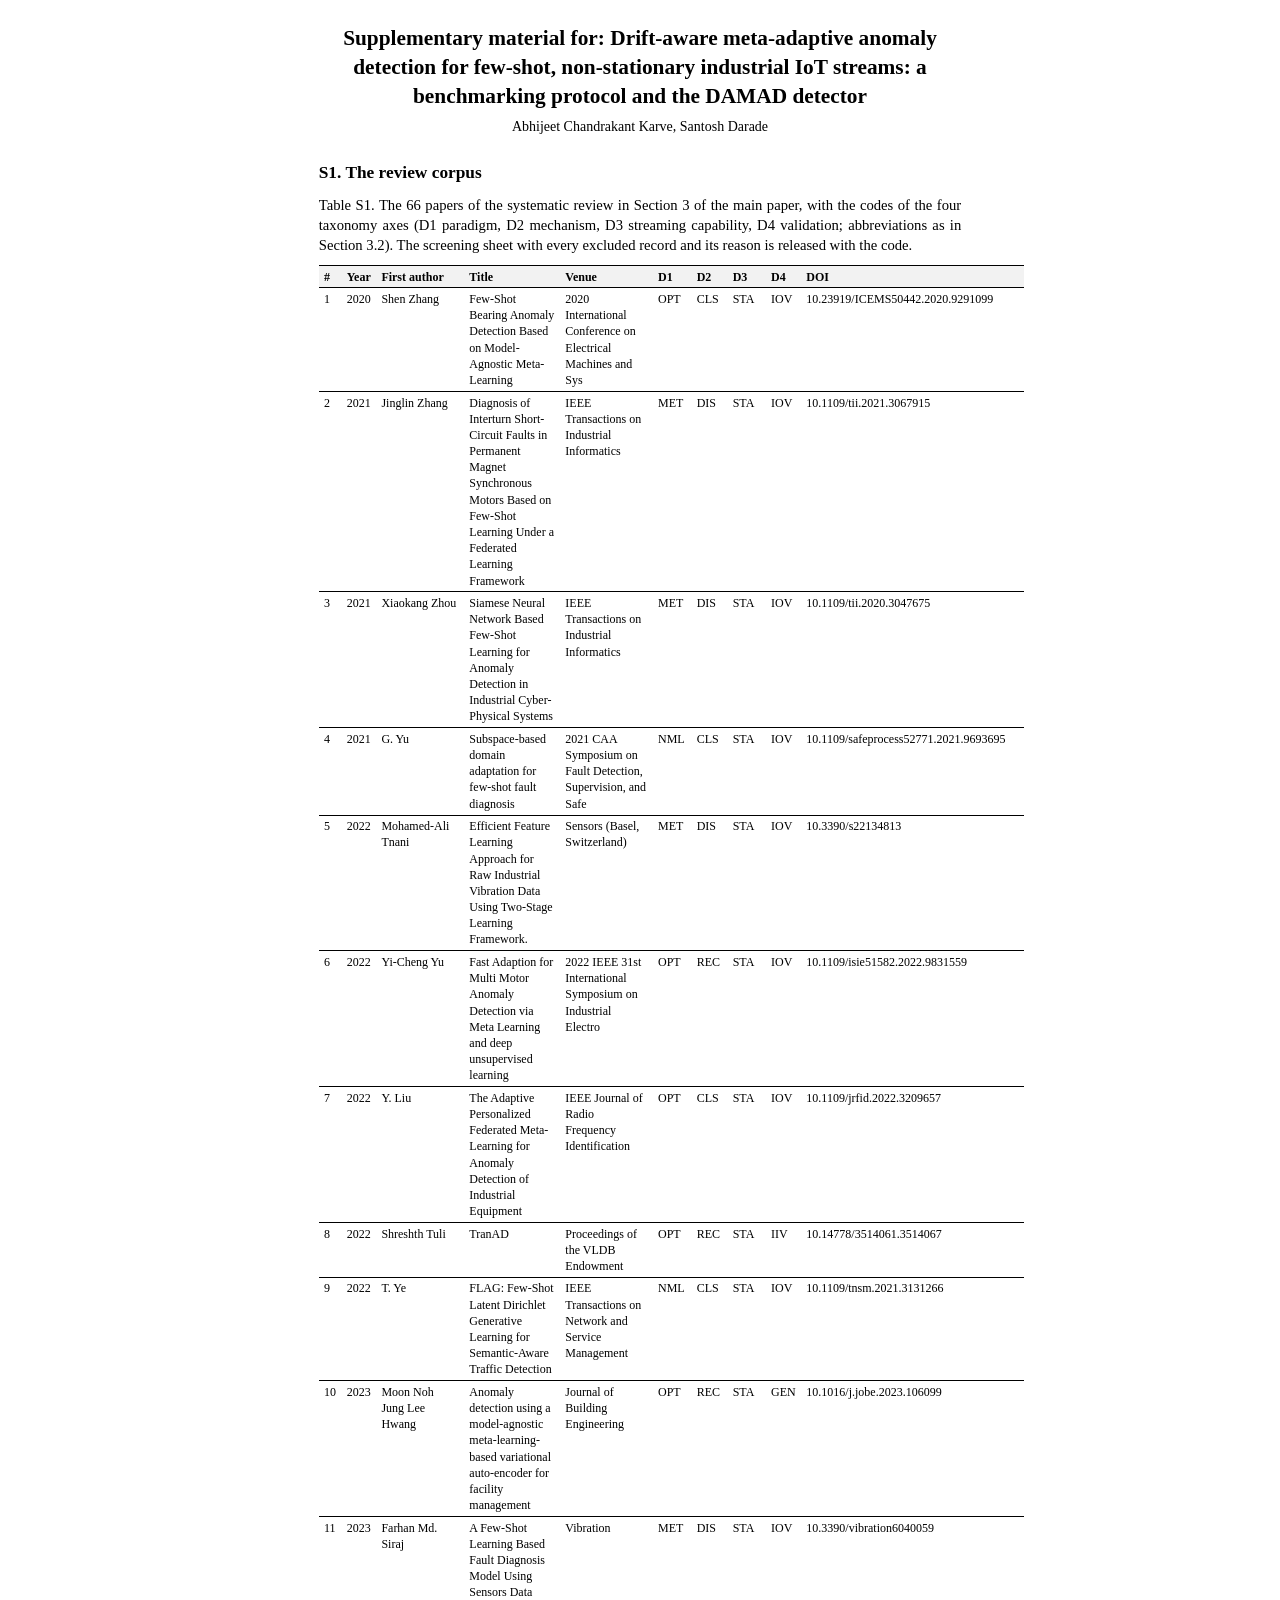
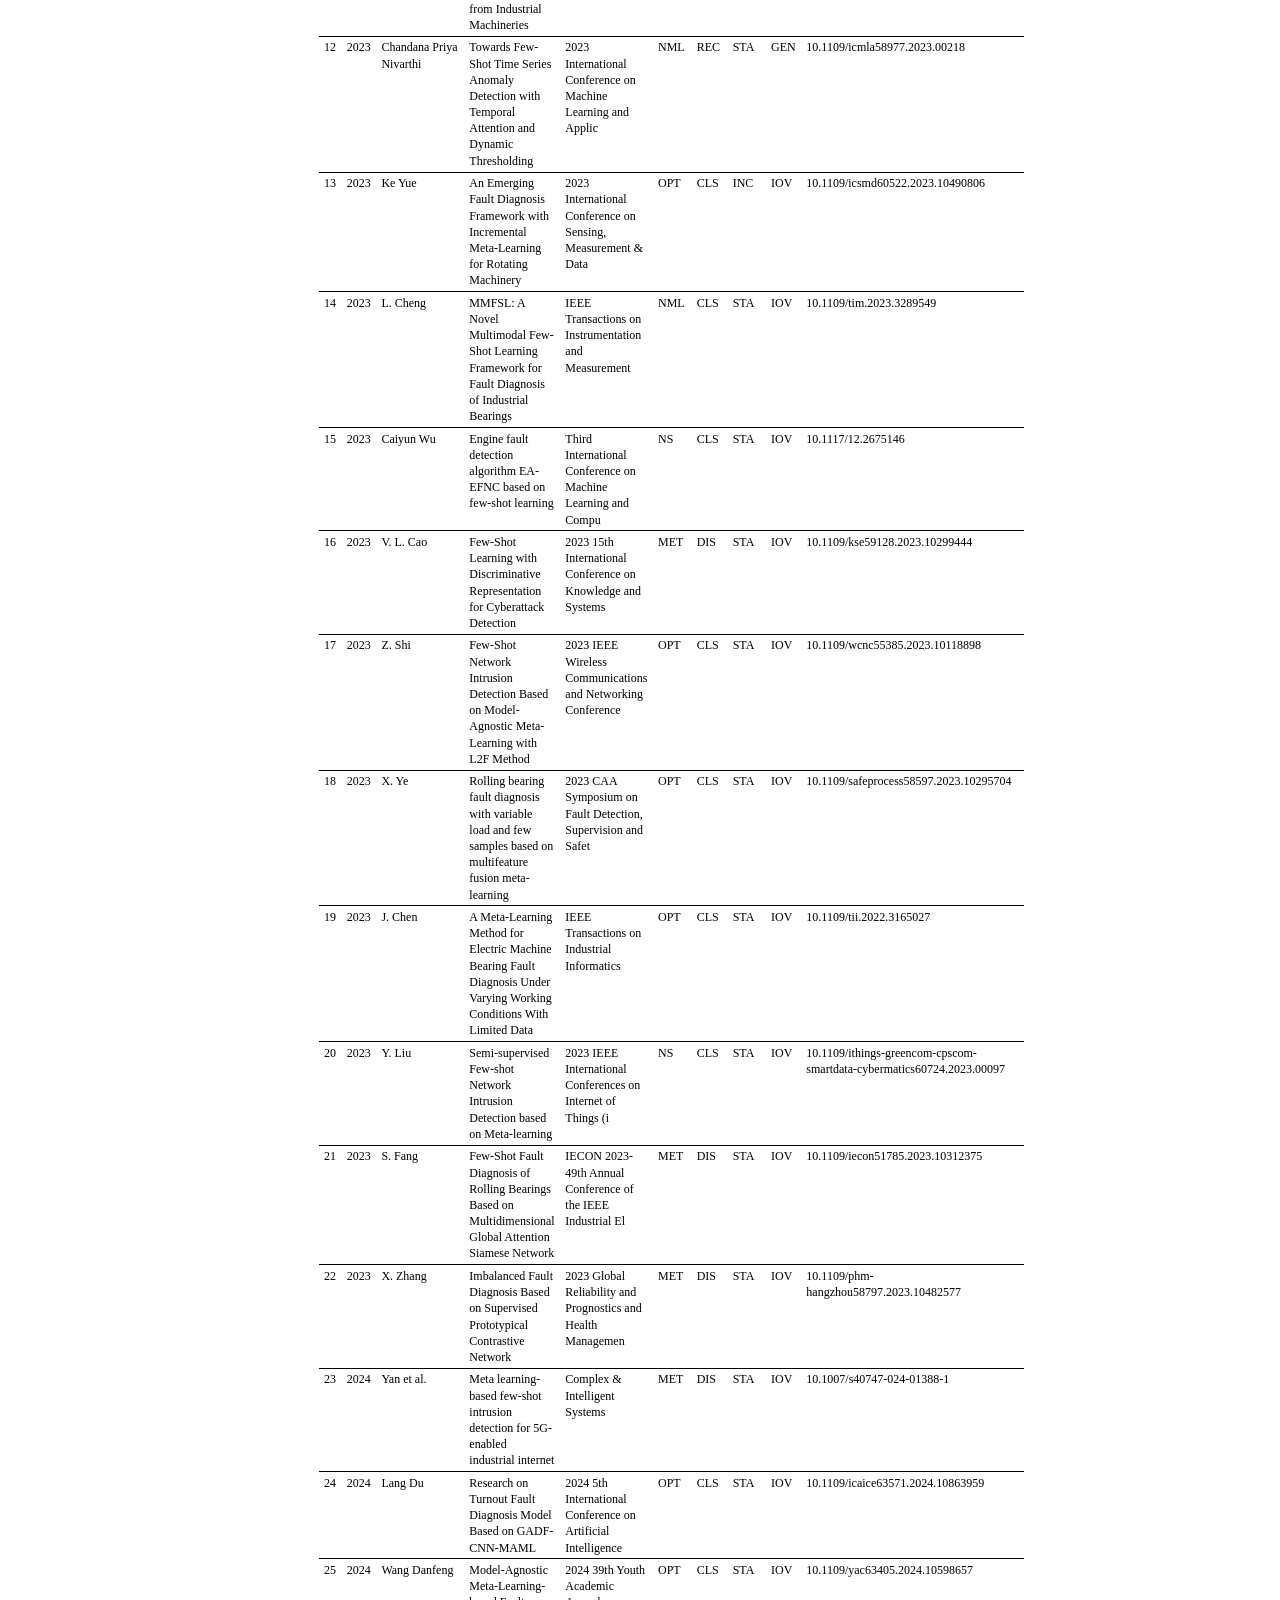
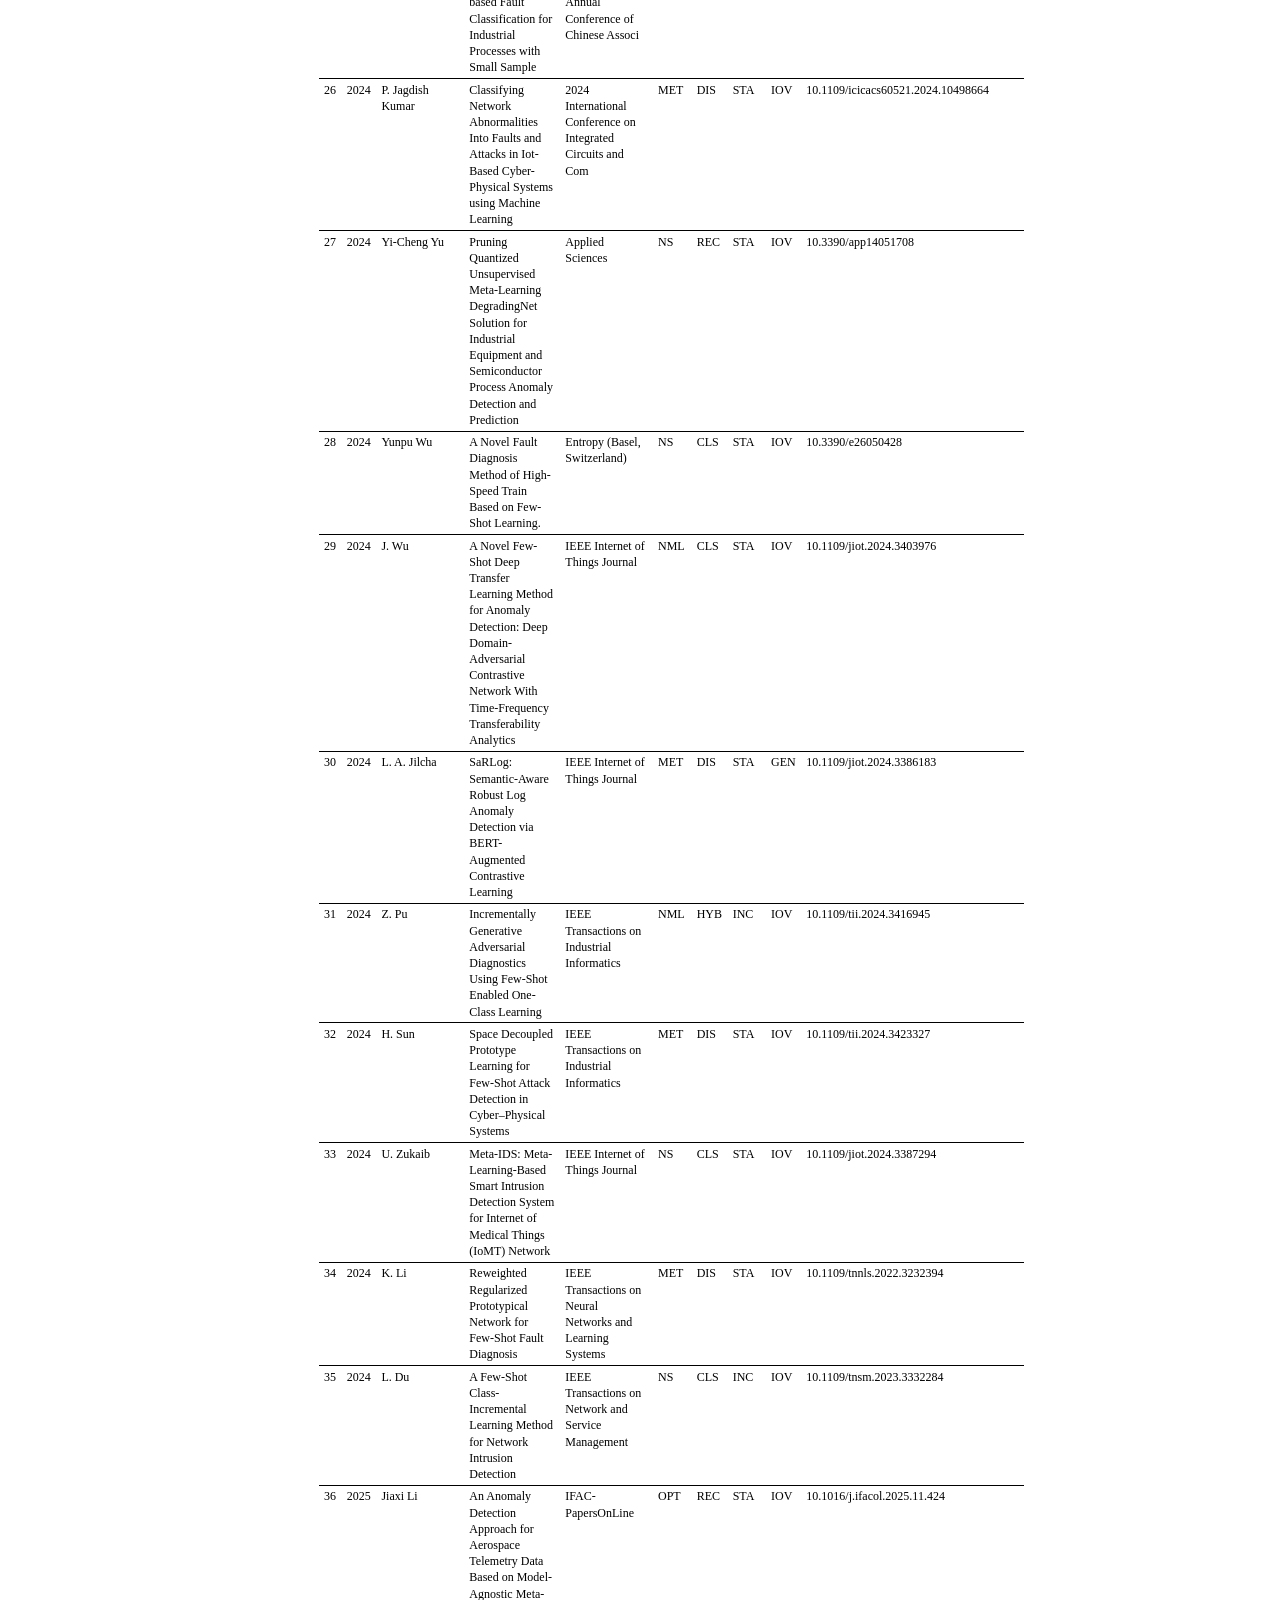
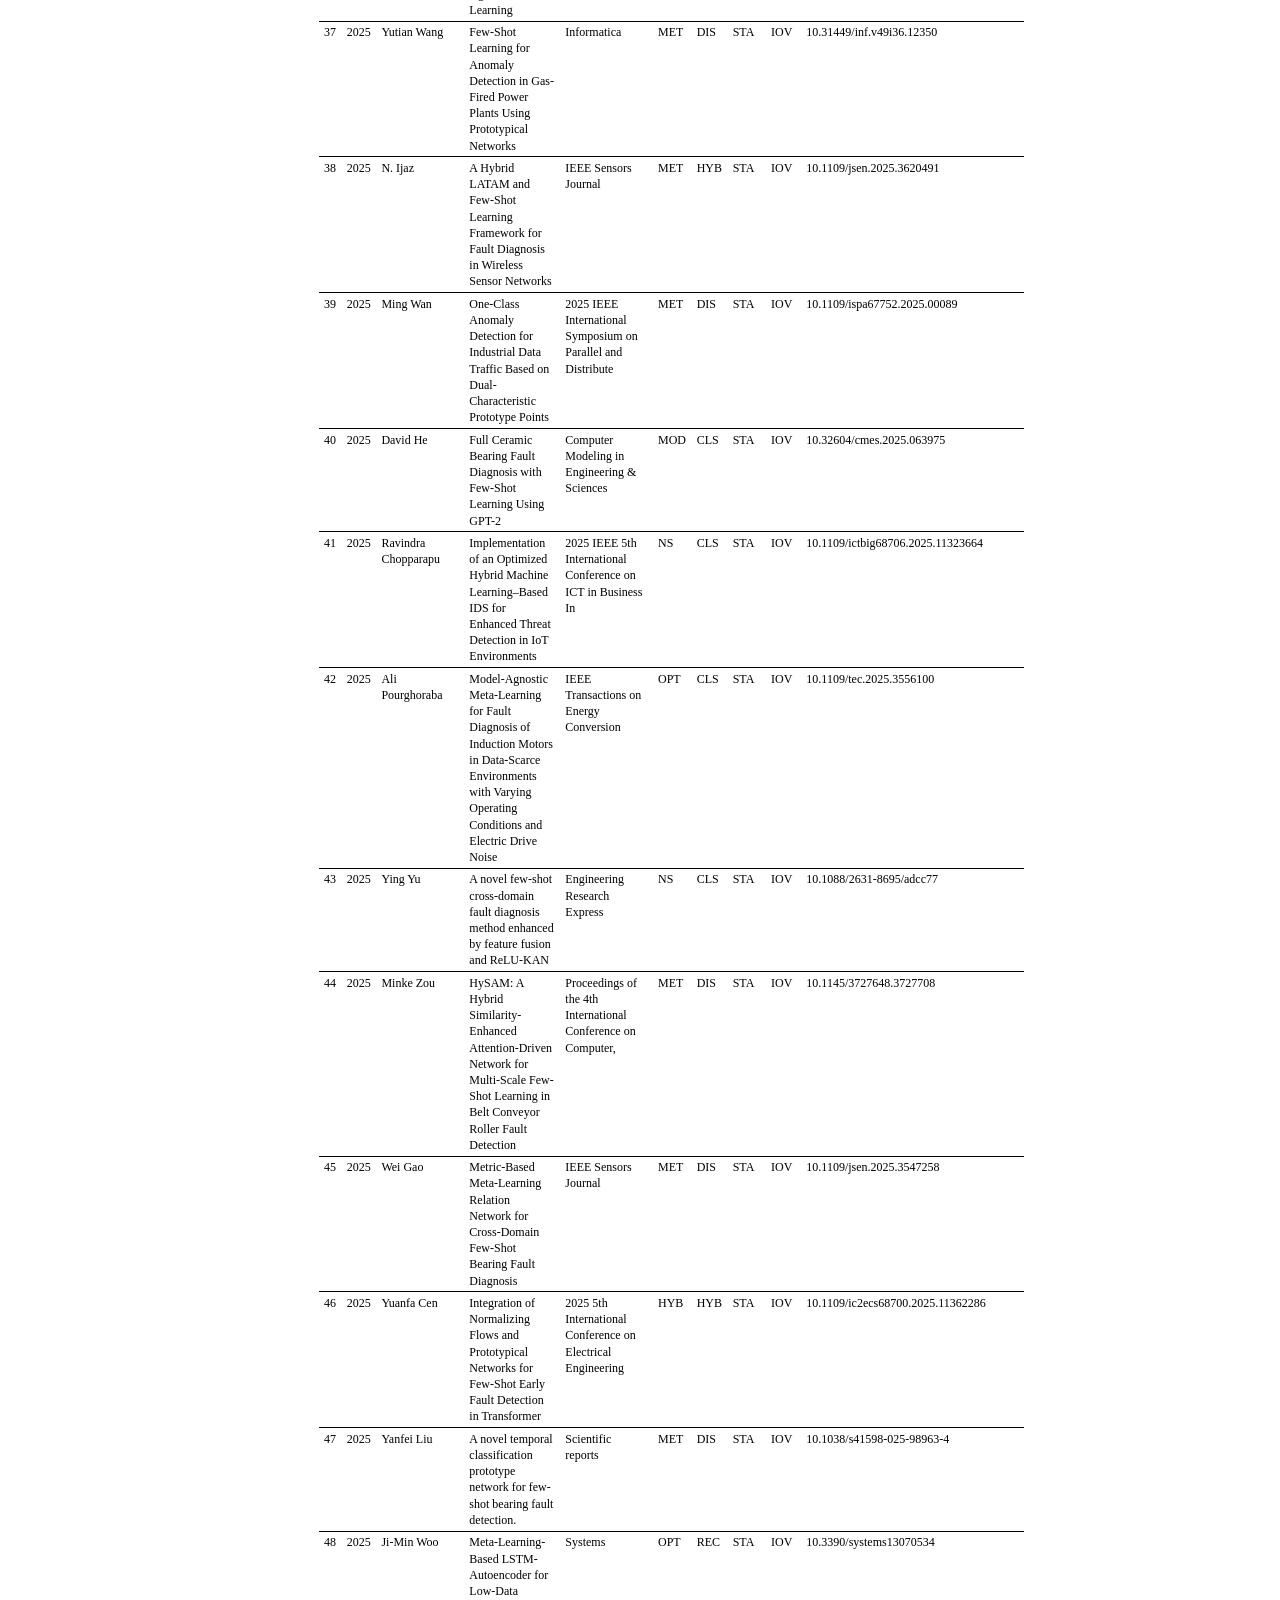
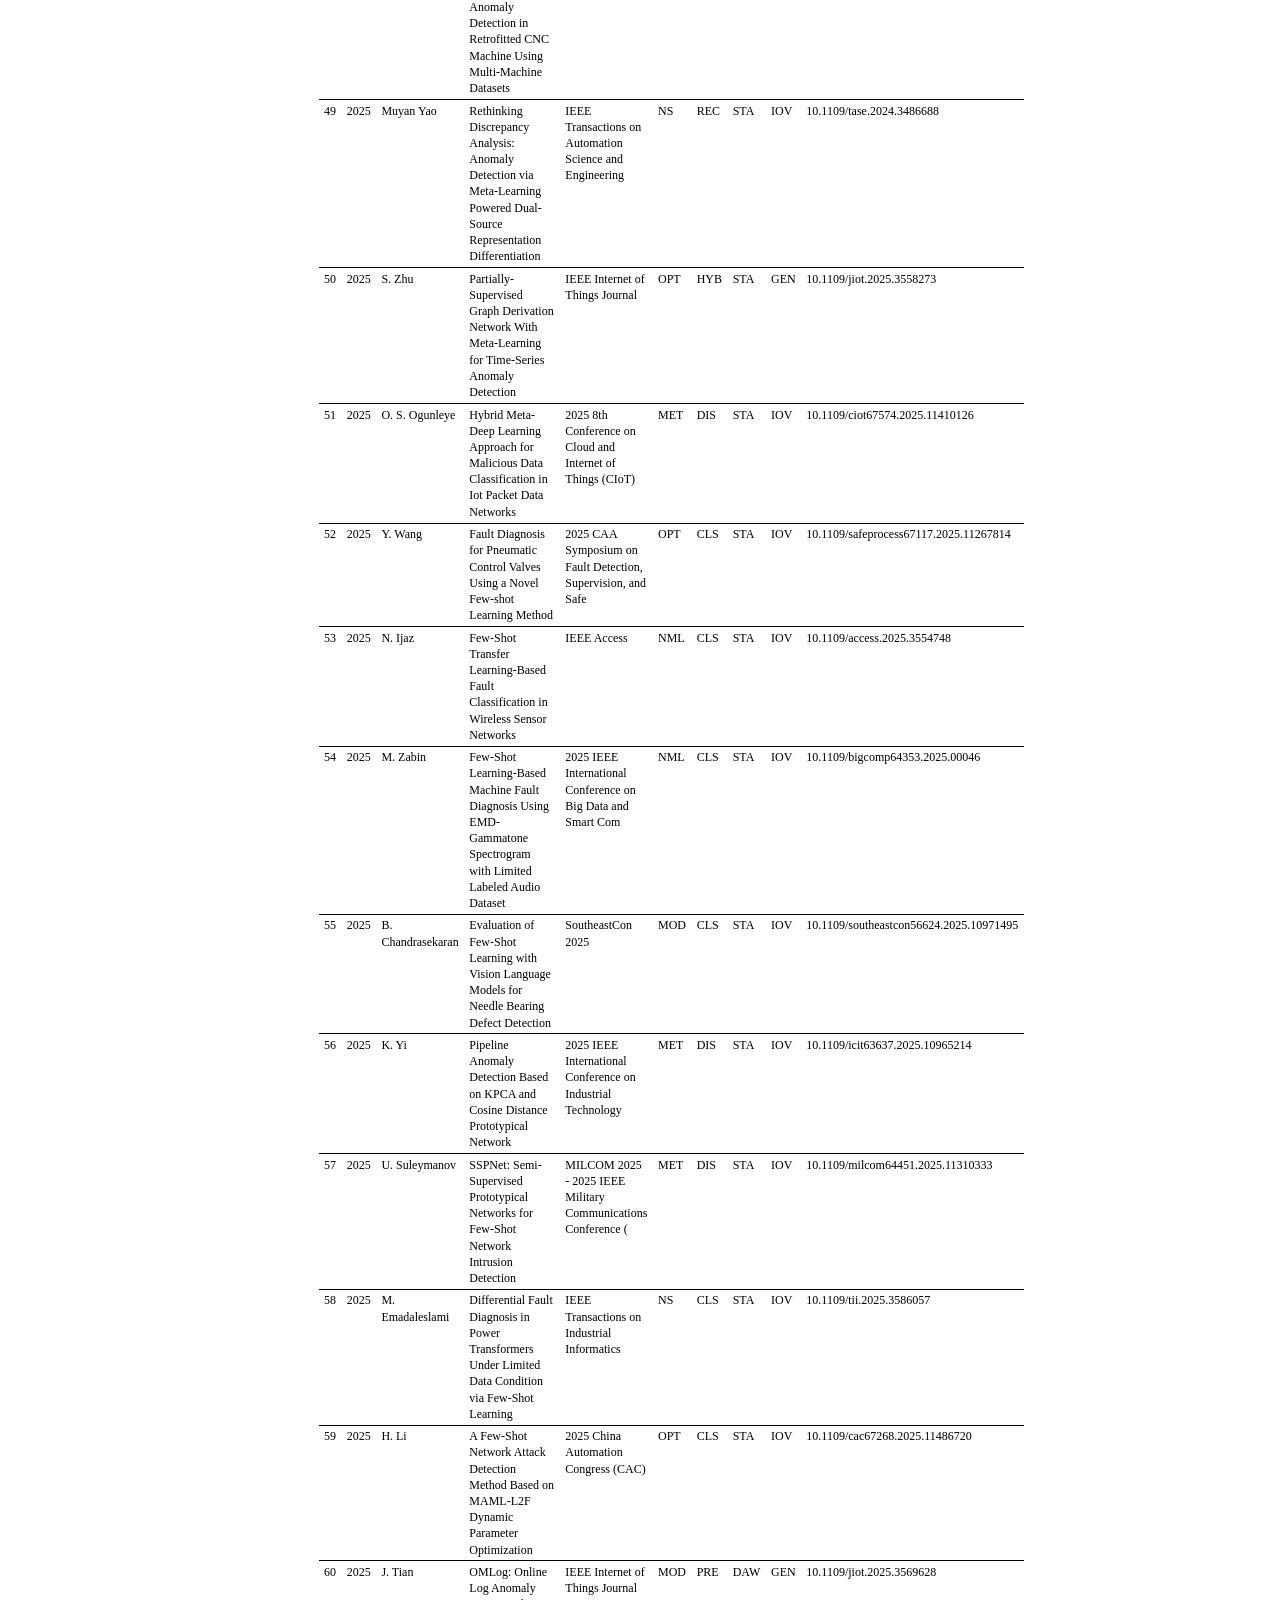
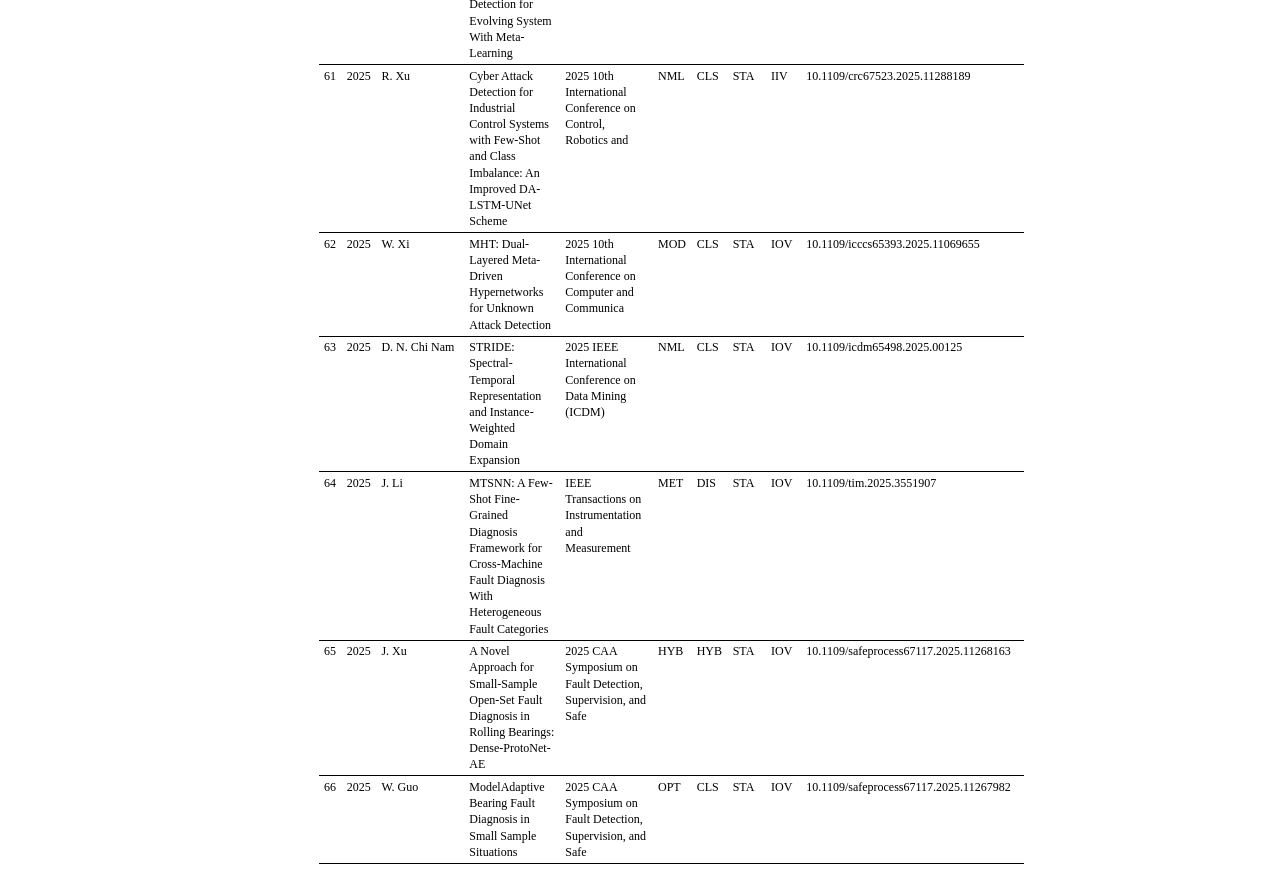
<file: paper/supplementary.html>
<!DOCTYPE html>
<html xmlns="http://www.w3.org/1999/xhtml" lang xml:lang>
<head>
  <meta charset="utf-8" />
  <meta name="generator" content="pandoc" />
  <meta name="viewport" content="width=device-width, initial-scale=1.0, user-scalable=yes" />
  <meta name="author" content="Abhijeet Chandrakant Karve, Santosh Darade" />
  <title>Supplementary material for: Drift-aware meta-adaptive anomaly detection for few-shot, non-stationary industrial IoT streams: a benchmarking protocol and the DAMAD detector</title>
  <style>
code{white-space: pre-wrap;}
span.smallcaps{font-variant: small-caps;}
div.columns{display: flex; gap: min(4vw, 1.5em);}
div.column{flex: auto; overflow-x: auto;}
div.hanging-indent{margin-left: 1.5em; text-indent: -1.5em;}

ul.task-list[class]{list-style: none;}
ul.task-list li input[type="checkbox"] {
font-size: inherit;
width: 0.8em;
margin: 0 0.8em 0.2em -1.6em;
vertical-align: middle;
}
.display.math{display: block; text-align: center; margin: 0.5rem auto;}
</style>
  <style type="text/css">@page { size: A4; margin: 22mm 20mm; }
body { font-family: "Times New Roman", Times, serif; font-size: 11pt; line-height: 1.35; max-width: 170mm; margin: 0 auto; color: #000; }
header#title-block-header h1.title { font-size: 16pt; text-align: center; margin-bottom: 6pt; }
p.author { text-align: center; margin: 0; font-size: 10.5pt; }
h1 { font-size: 13pt; margin-top: 18pt; }
h2 { font-size: 11.5pt; margin-top: 12pt; }
h3 { font-size: 11pt; font-style: italic; }
p { text-align: justify; margin: 0 0 7pt 0; }
table { border-collapse: collapse; font-size: 9pt; margin: 6pt auto 10pt auto; width: 100%; }
th, td { border-top: 1px solid #000; border-bottom: 1px solid #000; padding: 2pt 4pt; text-align: left; vertical-align: top; }
thead th { border-bottom: 1px solid #000; background: #f2f2f2; }
figure { text-align: center; margin: 10pt 0; page-break-inside: avoid; }
figure img { max-width: 100%; }
figcaption { font-size: 9.5pt; text-align: justify; margin-top: 4pt; }
code { font-size: 9pt; }
div#refs p { font-size: 9.5pt; text-align: left; margin-bottom: 3pt; }
.math.display { margin: 4pt 0; }
</style>
</head>
<body>
<header id="title-block-header">
<h1 class="title">Supplementary material for: Drift-aware meta-adaptive
anomaly detection for few-shot, non-stationary industrial IoT streams: a
benchmarking protocol and the DAMAD detector</h1>
<p class="author">Abhijeet Chandrakant Karve, Santosh Darade</p>
</header>
<h1 class="unnumbered" id="s1.-the-review-corpus">S1. The review
corpus</h1>
<p>Table S1. The 66 papers of the systematic review in Section 3 of the
main paper, with the codes of the four taxonomy axes (D1 paradigm, D2
mechanism, D3 streaming capability, D4 validation; abbreviations as in
Section 3.2). The screening sheet with every excluded record and its
reason is released with the code.</p>
<table style="width:100%;">
<colgroup>
<col style="width: 10%" />
<col style="width: 10%" />
<col style="width: 10%" />
<col style="width: 10%" />
<col style="width: 10%" />
<col style="width: 10%" />
<col style="width: 10%" />
<col style="width: 10%" />
<col style="width: 10%" />
<col style="width: 10%" />
</colgroup>
<thead>
<tr class="header">
<th>#</th>
<th>Year</th>
<th>First author</th>
<th>Title</th>
<th>Venue</th>
<th>D1</th>
<th>D2</th>
<th>D3</th>
<th>D4</th>
<th>DOI</th>
</tr>
</thead>
<tbody>
<tr class="odd">
<td>1</td>
<td>2020</td>
<td>Shen Zhang</td>
<td>Few-Shot Bearing Anomaly Detection Based on Model-Agnostic
Meta-Learning</td>
<td>2020 International Conference on Electrical Machines and Sys</td>
<td>OPT</td>
<td>CLS</td>
<td>STA</td>
<td>IOV</td>
<td>10.23919/ICEMS50442.2020.9291099</td>
</tr>
<tr class="even">
<td>2</td>
<td>2021</td>
<td>Jinglin Zhang</td>
<td>Diagnosis of Interturn Short-Circuit Faults in Permanent Magnet
Synchronous Motors Based on Few-Shot Learning Under a Federated Learning
Framework</td>
<td>IEEE Transactions on Industrial Informatics</td>
<td>MET</td>
<td>DIS</td>
<td>STA</td>
<td>IOV</td>
<td>10.1109/tii.2021.3067915</td>
</tr>
<tr class="odd">
<td>3</td>
<td>2021</td>
<td>Xiaokang Zhou</td>
<td>Siamese Neural Network Based Few-Shot Learning for Anomaly Detection
in Industrial Cyber-Physical Systems</td>
<td>IEEE Transactions on Industrial Informatics</td>
<td>MET</td>
<td>DIS</td>
<td>STA</td>
<td>IOV</td>
<td>10.1109/tii.2020.3047675</td>
</tr>
<tr class="even">
<td>4</td>
<td>2021</td>
<td>G. Yu</td>
<td>Subspace-based domain adaptation for few-shot fault diagnosis</td>
<td>2021 CAA Symposium on Fault Detection, Supervision, and Safe</td>
<td>NML</td>
<td>CLS</td>
<td>STA</td>
<td>IOV</td>
<td>10.1109/safeprocess52771.2021.9693695</td>
</tr>
<tr class="odd">
<td>5</td>
<td>2022</td>
<td>Mohamed-Ali Tnani</td>
<td>Efficient Feature Learning Approach for Raw Industrial Vibration
Data Using Two-Stage Learning Framework.</td>
<td>Sensors (Basel, Switzerland)</td>
<td>MET</td>
<td>DIS</td>
<td>STA</td>
<td>IOV</td>
<td>10.3390/s22134813</td>
</tr>
<tr class="even">
<td>6</td>
<td>2022</td>
<td>Yi-Cheng Yu</td>
<td>Fast Adaption for Multi Motor Anomaly Detection via Meta Learning
and deep unsupervised learning</td>
<td>2022 IEEE 31st International Symposium on Industrial Electro</td>
<td>OPT</td>
<td>REC</td>
<td>STA</td>
<td>IOV</td>
<td>10.1109/isie51582.2022.9831559</td>
</tr>
<tr class="odd">
<td>7</td>
<td>2022</td>
<td>Y. Liu</td>
<td>The Adaptive Personalized Federated Meta-Learning for Anomaly
Detection of Industrial Equipment</td>
<td>IEEE Journal of Radio Frequency Identification</td>
<td>OPT</td>
<td>CLS</td>
<td>STA</td>
<td>IOV</td>
<td>10.1109/jrfid.2022.3209657</td>
</tr>
<tr class="even">
<td>8</td>
<td>2022</td>
<td>Shreshth Tuli</td>
<td>TranAD</td>
<td>Proceedings of the VLDB Endowment</td>
<td>OPT</td>
<td>REC</td>
<td>STA</td>
<td>IIV</td>
<td>10.14778/3514061.3514067</td>
</tr>
<tr class="odd">
<td>9</td>
<td>2022</td>
<td>T. Ye</td>
<td>FLAG: Few-Shot Latent Dirichlet Generative Learning for
Semantic-Aware Traffic Detection</td>
<td>IEEE Transactions on Network and Service Management</td>
<td>NML</td>
<td>CLS</td>
<td>STA</td>
<td>IOV</td>
<td>10.1109/tnsm.2021.3131266</td>
</tr>
<tr class="even">
<td>10</td>
<td>2023</td>
<td>Moon Noh Jung Lee Hwang</td>
<td>Anomaly detection using a model-agnostic meta-learning-based
variational auto-encoder for facility management</td>
<td>Journal of Building Engineering</td>
<td>OPT</td>
<td>REC</td>
<td>STA</td>
<td>GEN</td>
<td>10.1016/j.jobe.2023.106099</td>
</tr>
<tr class="odd">
<td>11</td>
<td>2023</td>
<td>Farhan Md. Siraj</td>
<td>A Few-Shot Learning Based Fault Diagnosis Model Using Sensors Data
from Industrial Machineries</td>
<td>Vibration</td>
<td>MET</td>
<td>DIS</td>
<td>STA</td>
<td>IOV</td>
<td>10.3390/vibration6040059</td>
</tr>
<tr class="even">
<td>12</td>
<td>2023</td>
<td>Chandana Priya Nivarthi</td>
<td>Towards Few-Shot Time Series Anomaly Detection with Temporal
Attention and Dynamic Thresholding</td>
<td>2023 International Conference on Machine Learning and Applic</td>
<td>NML</td>
<td>REC</td>
<td>STA</td>
<td>GEN</td>
<td>10.1109/icmla58977.2023.00218</td>
</tr>
<tr class="odd">
<td>13</td>
<td>2023</td>
<td>Ke Yue</td>
<td>An Emerging Fault Diagnosis Framework with Incremental Meta-Learning
for Rotating Machinery</td>
<td>2023 International Conference on Sensing, Measurement &amp;
Data</td>
<td>OPT</td>
<td>CLS</td>
<td>INC</td>
<td>IOV</td>
<td>10.1109/icsmd60522.2023.10490806</td>
</tr>
<tr class="even">
<td>14</td>
<td>2023</td>
<td>L. Cheng</td>
<td>MMFSL: A Novel Multimodal Few-Shot Learning Framework for Fault
Diagnosis of Industrial Bearings</td>
<td>IEEE Transactions on Instrumentation and Measurement</td>
<td>NML</td>
<td>CLS</td>
<td>STA</td>
<td>IOV</td>
<td>10.1109/tim.2023.3289549</td>
</tr>
<tr class="odd">
<td>15</td>
<td>2023</td>
<td>Caiyun Wu</td>
<td>Engine fault detection algorithm EA-EFNC based on few-shot
learning</td>
<td>Third International Conference on Machine Learning and Compu</td>
<td>NS</td>
<td>CLS</td>
<td>STA</td>
<td>IOV</td>
<td>10.1117/12.2675146</td>
</tr>
<tr class="even">
<td>16</td>
<td>2023</td>
<td>V. L. Cao</td>
<td>Few-Shot Learning with Discriminative Representation for Cyberattack
Detection</td>
<td>2023 15th International Conference on Knowledge and Systems</td>
<td>MET</td>
<td>DIS</td>
<td>STA</td>
<td>IOV</td>
<td>10.1109/kse59128.2023.10299444</td>
</tr>
<tr class="odd">
<td>17</td>
<td>2023</td>
<td>Z. Shi</td>
<td>Few-Shot Network Intrusion Detection Based on Model-Agnostic
Meta-Learning with L2F Method</td>
<td>2023 IEEE Wireless Communications and Networking Conference</td>
<td>OPT</td>
<td>CLS</td>
<td>STA</td>
<td>IOV</td>
<td>10.1109/wcnc55385.2023.10118898</td>
</tr>
<tr class="even">
<td>18</td>
<td>2023</td>
<td>X. Ye</td>
<td>Rolling bearing fault diagnosis with variable load and few samples
based on multifeature fusion meta-learning</td>
<td>2023 CAA Symposium on Fault Detection, Supervision and Safet</td>
<td>OPT</td>
<td>CLS</td>
<td>STA</td>
<td>IOV</td>
<td>10.1109/safeprocess58597.2023.10295704</td>
</tr>
<tr class="odd">
<td>19</td>
<td>2023</td>
<td>J. Chen</td>
<td>A Meta-Learning Method for Electric Machine Bearing Fault Diagnosis
Under Varying Working Conditions With Limited Data</td>
<td>IEEE Transactions on Industrial Informatics</td>
<td>OPT</td>
<td>CLS</td>
<td>STA</td>
<td>IOV</td>
<td>10.1109/tii.2022.3165027</td>
</tr>
<tr class="even">
<td>20</td>
<td>2023</td>
<td>Y. Liu</td>
<td>Semi-supervised Few-shot Network Intrusion Detection based on
Meta-learning</td>
<td>2023 IEEE International Conferences on Internet of Things (i</td>
<td>NS</td>
<td>CLS</td>
<td>STA</td>
<td>IOV</td>
<td>10.1109/ithings-greencom-cpscom-smartdata-cybermatics60724.2023.00097</td>
</tr>
<tr class="odd">
<td>21</td>
<td>2023</td>
<td>S. Fang</td>
<td>Few-Shot Fault Diagnosis of Rolling Bearings Based on
Multidimensional Global Attention Siamese Network</td>
<td>IECON 2023- 49th Annual Conference of the IEEE Industrial El</td>
<td>MET</td>
<td>DIS</td>
<td>STA</td>
<td>IOV</td>
<td>10.1109/iecon51785.2023.10312375</td>
</tr>
<tr class="even">
<td>22</td>
<td>2023</td>
<td>X. Zhang</td>
<td>Imbalanced Fault Diagnosis Based on Supervised Prototypical
Contrastive Network</td>
<td>2023 Global Reliability and Prognostics and Health Managemen</td>
<td>MET</td>
<td>DIS</td>
<td>STA</td>
<td>IOV</td>
<td>10.1109/phm-hangzhou58797.2023.10482577</td>
</tr>
<tr class="odd">
<td>23</td>
<td>2024</td>
<td>Yan et al.</td>
<td>Meta learning-based few-shot intrusion detection for 5G-enabled
industrial internet</td>
<td>Complex &amp; Intelligent Systems</td>
<td>MET</td>
<td>DIS</td>
<td>STA</td>
<td>IOV</td>
<td>10.1007/s40747-024-01388-1</td>
</tr>
<tr class="even">
<td>24</td>
<td>2024</td>
<td>Lang Du</td>
<td>Research on Turnout Fault Diagnosis Model Based on
GADF-CNN-MAML</td>
<td>2024 5th International Conference on Artificial Intelligence</td>
<td>OPT</td>
<td>CLS</td>
<td>STA</td>
<td>IOV</td>
<td>10.1109/icaice63571.2024.10863959</td>
</tr>
<tr class="odd">
<td>25</td>
<td>2024</td>
<td>Wang Danfeng</td>
<td>Model-Agnostic Meta-Learning-based Fault Classification for
Industrial Processes with Small Sample</td>
<td>2024 39th Youth Academic Annual Conference of Chinese Associ</td>
<td>OPT</td>
<td>CLS</td>
<td>STA</td>
<td>IOV</td>
<td>10.1109/yac63405.2024.10598657</td>
</tr>
<tr class="even">
<td>26</td>
<td>2024</td>
<td>P. Jagdish Kumar</td>
<td>Classifying Network Abnormalities Into Faults and Attacks in
Iot-Based Cyber-Physical Systems using Machine Learning</td>
<td>2024 International Conference on Integrated Circuits and Com</td>
<td>MET</td>
<td>DIS</td>
<td>STA</td>
<td>IOV</td>
<td>10.1109/icicacs60521.2024.10498664</td>
</tr>
<tr class="odd">
<td>27</td>
<td>2024</td>
<td>Yi-Cheng Yu</td>
<td>Pruning Quantized Unsupervised Meta-Learning DegradingNet Solution
for Industrial Equipment and Semiconductor Process Anomaly Detection and
Prediction</td>
<td>Applied Sciences</td>
<td>NS</td>
<td>REC</td>
<td>STA</td>
<td>IOV</td>
<td>10.3390/app14051708</td>
</tr>
<tr class="even">
<td>28</td>
<td>2024</td>
<td>Yunpu Wu</td>
<td>A Novel Fault Diagnosis Method of High-Speed Train Based on Few-Shot
Learning.</td>
<td>Entropy (Basel, Switzerland)</td>
<td>NS</td>
<td>CLS</td>
<td>STA</td>
<td>IOV</td>
<td>10.3390/e26050428</td>
</tr>
<tr class="odd">
<td>29</td>
<td>2024</td>
<td>J. Wu</td>
<td>A Novel Few-Shot Deep Transfer Learning Method for Anomaly
Detection: Deep Domain-Adversarial Contrastive Network With
Time-Frequency Transferability Analytics</td>
<td>IEEE Internet of Things Journal</td>
<td>NML</td>
<td>CLS</td>
<td>STA</td>
<td>IOV</td>
<td>10.1109/jiot.2024.3403976</td>
</tr>
<tr class="even">
<td>30</td>
<td>2024</td>
<td>L. A. Jilcha</td>
<td>SaRLog: Semantic-Aware Robust Log Anomaly Detection via
BERT-Augmented Contrastive Learning</td>
<td>IEEE Internet of Things Journal</td>
<td>MET</td>
<td>DIS</td>
<td>STA</td>
<td>GEN</td>
<td>10.1109/jiot.2024.3386183</td>
</tr>
<tr class="odd">
<td>31</td>
<td>2024</td>
<td>Z. Pu</td>
<td>Incrementally Generative Adversarial Diagnostics Using Few-Shot
Enabled One-Class Learning</td>
<td>IEEE Transactions on Industrial Informatics</td>
<td>NML</td>
<td>HYB</td>
<td>INC</td>
<td>IOV</td>
<td>10.1109/tii.2024.3416945</td>
</tr>
<tr class="even">
<td>32</td>
<td>2024</td>
<td>H. Sun</td>
<td>Space Decoupled Prototype Learning for Few-Shot Attack Detection in
Cyber–Physical Systems</td>
<td>IEEE Transactions on Industrial Informatics</td>
<td>MET</td>
<td>DIS</td>
<td>STA</td>
<td>IOV</td>
<td>10.1109/tii.2024.3423327</td>
</tr>
<tr class="odd">
<td>33</td>
<td>2024</td>
<td>U. Zukaib</td>
<td>Meta-IDS: Meta-Learning-Based Smart Intrusion Detection System for
Internet of Medical Things (IoMT) Network</td>
<td>IEEE Internet of Things Journal</td>
<td>NS</td>
<td>CLS</td>
<td>STA</td>
<td>IOV</td>
<td>10.1109/jiot.2024.3387294</td>
</tr>
<tr class="even">
<td>34</td>
<td>2024</td>
<td>K. Li</td>
<td>Reweighted Regularized Prototypical Network for Few-Shot Fault
Diagnosis</td>
<td>IEEE Transactions on Neural Networks and Learning Systems</td>
<td>MET</td>
<td>DIS</td>
<td>STA</td>
<td>IOV</td>
<td>10.1109/tnnls.2022.3232394</td>
</tr>
<tr class="odd">
<td>35</td>
<td>2024</td>
<td>L. Du</td>
<td>A Few-Shot Class-Incremental Learning Method for Network Intrusion
Detection</td>
<td>IEEE Transactions on Network and Service Management</td>
<td>NS</td>
<td>CLS</td>
<td>INC</td>
<td>IOV</td>
<td>10.1109/tnsm.2023.3332284</td>
</tr>
<tr class="even">
<td>36</td>
<td>2025</td>
<td>Jiaxi Li</td>
<td>An Anomaly Detection Approach for Aerospace Telemetry Data Based on
Model-Agnostic Meta-Learning</td>
<td>IFAC-PapersOnLine</td>
<td>OPT</td>
<td>REC</td>
<td>STA</td>
<td>IOV</td>
<td>10.1016/j.ifacol.2025.11.424</td>
</tr>
<tr class="odd">
<td>37</td>
<td>2025</td>
<td>Yutian Wang</td>
<td>Few-Shot Learning for Anomaly Detection in Gas-Fired Power Plants
Using Prototypical Networks</td>
<td>Informatica</td>
<td>MET</td>
<td>DIS</td>
<td>STA</td>
<td>IOV</td>
<td>10.31449/inf.v49i36.12350</td>
</tr>
<tr class="even">
<td>38</td>
<td>2025</td>
<td>N. Ijaz</td>
<td>A Hybrid LATAM and Few-Shot Learning Framework for Fault Diagnosis
in Wireless Sensor Networks</td>
<td>IEEE Sensors Journal</td>
<td>MET</td>
<td>HYB</td>
<td>STA</td>
<td>IOV</td>
<td>10.1109/jsen.2025.3620491</td>
</tr>
<tr class="odd">
<td>39</td>
<td>2025</td>
<td>Ming Wan</td>
<td>One-Class Anomaly Detection for Industrial Data Traffic Based on
Dual-Characteristic Prototype Points</td>
<td>2025 IEEE International Symposium on Parallel and Distribute</td>
<td>MET</td>
<td>DIS</td>
<td>STA</td>
<td>IOV</td>
<td>10.1109/ispa67752.2025.00089</td>
</tr>
<tr class="even">
<td>40</td>
<td>2025</td>
<td>David He</td>
<td>Full Ceramic Bearing Fault Diagnosis with Few-Shot Learning Using
GPT-2</td>
<td>Computer Modeling in Engineering &amp; Sciences</td>
<td>MOD</td>
<td>CLS</td>
<td>STA</td>
<td>IOV</td>
<td>10.32604/cmes.2025.063975</td>
</tr>
<tr class="odd">
<td>41</td>
<td>2025</td>
<td>Ravindra Chopparapu</td>
<td>Implementation of an Optimized Hybrid Machine Learning–Based IDS for
Enhanced Threat Detection in IoT Environments</td>
<td>2025 IEEE 5th International Conference on ICT in Business In</td>
<td>NS</td>
<td>CLS</td>
<td>STA</td>
<td>IOV</td>
<td>10.1109/ictbig68706.2025.11323664</td>
</tr>
<tr class="even">
<td>42</td>
<td>2025</td>
<td>Ali Pourghoraba</td>
<td>Model-Agnostic Meta-Learning for Fault Diagnosis of Induction Motors
in Data-Scarce Environments with Varying Operating Conditions and
Electric Drive Noise</td>
<td>IEEE Transactions on Energy Conversion</td>
<td>OPT</td>
<td>CLS</td>
<td>STA</td>
<td>IOV</td>
<td>10.1109/tec.2025.3556100</td>
</tr>
<tr class="odd">
<td>43</td>
<td>2025</td>
<td>Ying Yu</td>
<td>A novel few-shot cross-domain fault diagnosis method enhanced by
feature fusion and ReLU-KAN</td>
<td>Engineering Research Express</td>
<td>NS</td>
<td>CLS</td>
<td>STA</td>
<td>IOV</td>
<td>10.1088/2631-8695/adcc77</td>
</tr>
<tr class="even">
<td>44</td>
<td>2025</td>
<td>Minke Zou</td>
<td>HySAM: A Hybrid Similarity-Enhanced Attention-Driven Network for
Multi-Scale Few-Shot Learning in Belt Conveyor Roller Fault
Detection</td>
<td>Proceedings of the 4th International Conference on Computer,</td>
<td>MET</td>
<td>DIS</td>
<td>STA</td>
<td>IOV</td>
<td>10.1145/3727648.3727708</td>
</tr>
<tr class="odd">
<td>45</td>
<td>2025</td>
<td>Wei Gao</td>
<td>Metric-Based Meta-Learning Relation Network for Cross-Domain
Few-Shot Bearing Fault Diagnosis</td>
<td>IEEE Sensors Journal</td>
<td>MET</td>
<td>DIS</td>
<td>STA</td>
<td>IOV</td>
<td>10.1109/jsen.2025.3547258</td>
</tr>
<tr class="even">
<td>46</td>
<td>2025</td>
<td>Yuanfa Cen</td>
<td>Integration of Normalizing Flows and Prototypical Networks for
Few-Shot Early Fault Detection in Transformer</td>
<td>2025 5th International Conference on Electrical Engineering</td>
<td>HYB</td>
<td>HYB</td>
<td>STA</td>
<td>IOV</td>
<td>10.1109/ic2ecs68700.2025.11362286</td>
</tr>
<tr class="odd">
<td>47</td>
<td>2025</td>
<td>Yanfei Liu</td>
<td>A novel temporal classification prototype network for few-shot
bearing fault detection.</td>
<td>Scientific reports</td>
<td>MET</td>
<td>DIS</td>
<td>STA</td>
<td>IOV</td>
<td>10.1038/s41598-025-98963-4</td>
</tr>
<tr class="even">
<td>48</td>
<td>2025</td>
<td>Ji-Min Woo</td>
<td>Meta-Learning-Based LSTM-Autoencoder for Low-Data Anomaly Detection
in Retrofitted CNC Machine Using Multi-Machine Datasets</td>
<td>Systems</td>
<td>OPT</td>
<td>REC</td>
<td>STA</td>
<td>IOV</td>
<td>10.3390/systems13070534</td>
</tr>
<tr class="odd">
<td>49</td>
<td>2025</td>
<td>Muyan Yao</td>
<td>Rethinking Discrepancy Analysis: Anomaly Detection via Meta-Learning
Powered Dual-Source Representation Differentiation</td>
<td>IEEE Transactions on Automation Science and Engineering</td>
<td>NS</td>
<td>REC</td>
<td>STA</td>
<td>IOV</td>
<td>10.1109/tase.2024.3486688</td>
</tr>
<tr class="even">
<td>50</td>
<td>2025</td>
<td>S. Zhu</td>
<td>Partially-Supervised Graph Derivation Network With Meta-Learning for
Time-Series Anomaly Detection</td>
<td>IEEE Internet of Things Journal</td>
<td>OPT</td>
<td>HYB</td>
<td>STA</td>
<td>GEN</td>
<td>10.1109/jiot.2025.3558273</td>
</tr>
<tr class="odd">
<td>51</td>
<td>2025</td>
<td>O. S. Ogunleye</td>
<td>Hybrid Meta-Deep Learning Approach for Malicious Data Classification
in Iot Packet Data Networks</td>
<td>2025 8th Conference on Cloud and Internet of Things (CIoT)</td>
<td>MET</td>
<td>DIS</td>
<td>STA</td>
<td>IOV</td>
<td>10.1109/ciot67574.2025.11410126</td>
</tr>
<tr class="even">
<td>52</td>
<td>2025</td>
<td>Y. Wang</td>
<td>Fault Diagnosis for Pneumatic Control Valves Using a Novel Few-shot
Learning Method</td>
<td>2025 CAA Symposium on Fault Detection, Supervision, and Safe</td>
<td>OPT</td>
<td>CLS</td>
<td>STA</td>
<td>IOV</td>
<td>10.1109/safeprocess67117.2025.11267814</td>
</tr>
<tr class="odd">
<td>53</td>
<td>2025</td>
<td>N. Ijaz</td>
<td>Few-Shot Transfer Learning-Based Fault Classification in Wireless
Sensor Networks</td>
<td>IEEE Access</td>
<td>NML</td>
<td>CLS</td>
<td>STA</td>
<td>IOV</td>
<td>10.1109/access.2025.3554748</td>
</tr>
<tr class="even">
<td>54</td>
<td>2025</td>
<td>M. Zabin</td>
<td>Few-Shot Learning-Based Machine Fault Diagnosis Using EMD-Gammatone
Spectrogram with Limited Labeled Audio Dataset</td>
<td>2025 IEEE International Conference on Big Data and Smart Com</td>
<td>NML</td>
<td>CLS</td>
<td>STA</td>
<td>IOV</td>
<td>10.1109/bigcomp64353.2025.00046</td>
</tr>
<tr class="odd">
<td>55</td>
<td>2025</td>
<td>B. Chandrasekaran</td>
<td>Evaluation of Few-Shot Learning with Vision Language Models for
Needle Bearing Defect Detection</td>
<td>SoutheastCon 2025</td>
<td>MOD</td>
<td>CLS</td>
<td>STA</td>
<td>IOV</td>
<td>10.1109/southeastcon56624.2025.10971495</td>
</tr>
<tr class="even">
<td>56</td>
<td>2025</td>
<td>K. Yi</td>
<td>Pipeline Anomaly Detection Based on KPCA and Cosine Distance
Prototypical Network</td>
<td>2025 IEEE International Conference on Industrial Technology</td>
<td>MET</td>
<td>DIS</td>
<td>STA</td>
<td>IOV</td>
<td>10.1109/icit63637.2025.10965214</td>
</tr>
<tr class="odd">
<td>57</td>
<td>2025</td>
<td>U. Suleymanov</td>
<td>SSPNet: Semi-Supervised Prototypical Networks for Few-Shot Network
Intrusion Detection</td>
<td>MILCOM 2025 - 2025 IEEE Military Communications Conference (</td>
<td>MET</td>
<td>DIS</td>
<td>STA</td>
<td>IOV</td>
<td>10.1109/milcom64451.2025.11310333</td>
</tr>
<tr class="even">
<td>58</td>
<td>2025</td>
<td>M. Emadaleslami</td>
<td>Differential Fault Diagnosis in Power Transformers Under Limited
Data Condition via Few-Shot Learning</td>
<td>IEEE Transactions on Industrial Informatics</td>
<td>NS</td>
<td>CLS</td>
<td>STA</td>
<td>IOV</td>
<td>10.1109/tii.2025.3586057</td>
</tr>
<tr class="odd">
<td>59</td>
<td>2025</td>
<td>H. Li</td>
<td>A Few-Shot Network Attack Detection Method Based on MAML-L2F Dynamic
Parameter Optimization</td>
<td>2025 China Automation Congress (CAC)</td>
<td>OPT</td>
<td>CLS</td>
<td>STA</td>
<td>IOV</td>
<td>10.1109/cac67268.2025.11486720</td>
</tr>
<tr class="even">
<td>60</td>
<td>2025</td>
<td>J. Tian</td>
<td>OMLog: Online Log Anomaly Detection for Evolving System With
Meta-Learning</td>
<td>IEEE Internet of Things Journal</td>
<td>MOD</td>
<td>PRE</td>
<td>DAW</td>
<td>GEN</td>
<td>10.1109/jiot.2025.3569628</td>
</tr>
<tr class="odd">
<td>61</td>
<td>2025</td>
<td>R. Xu</td>
<td>Cyber Attack Detection for Industrial Control Systems with Few-Shot
and Class Imbalance: An Improved DA-LSTM-UNet Scheme</td>
<td>2025 10th International Conference on Control, Robotics and</td>
<td>NML</td>
<td>CLS</td>
<td>STA</td>
<td>IIV</td>
<td>10.1109/crc67523.2025.11288189</td>
</tr>
<tr class="even">
<td>62</td>
<td>2025</td>
<td>W. Xi</td>
<td>MHT: Dual-Layered Meta-Driven Hypernetworks for Unknown Attack
Detection</td>
<td>2025 10th International Conference on Computer and Communica</td>
<td>MOD</td>
<td>CLS</td>
<td>STA</td>
<td>IOV</td>
<td>10.1109/icccs65393.2025.11069655</td>
</tr>
<tr class="odd">
<td>63</td>
<td>2025</td>
<td>D. N. Chi Nam</td>
<td>STRIDE: Spectral-Temporal Representation and Instance-Weighted
Domain Expansion</td>
<td>2025 IEEE International Conference on Data Mining (ICDM)</td>
<td>NML</td>
<td>CLS</td>
<td>STA</td>
<td>IOV</td>
<td>10.1109/icdm65498.2025.00125</td>
</tr>
<tr class="even">
<td>64</td>
<td>2025</td>
<td>J. Li</td>
<td>MTSNN: A Few-Shot Fine-Grained Diagnosis Framework for Cross-Machine
Fault Diagnosis With Heterogeneous Fault Categories</td>
<td>IEEE Transactions on Instrumentation and Measurement</td>
<td>MET</td>
<td>DIS</td>
<td>STA</td>
<td>IOV</td>
<td>10.1109/tim.2025.3551907</td>
</tr>
<tr class="odd">
<td>65</td>
<td>2025</td>
<td>J. Xu</td>
<td>A Novel Approach for Small-Sample Open-Set Fault Diagnosis in
Rolling Bearings: Dense-ProtoNet-AE</td>
<td>2025 CAA Symposium on Fault Detection, Supervision, and Safe</td>
<td>HYB</td>
<td>HYB</td>
<td>STA</td>
<td>IOV</td>
<td>10.1109/safeprocess67117.2025.11268163</td>
</tr>
<tr class="even">
<td>66</td>
<td>2025</td>
<td>W. Guo</td>
<td>ModelAdaptive Bearing Fault Diagnosis in Small Sample
Situations</td>
<td>2025 CAA Symposium on Fault Detection, Supervision, and Safe</td>
<td>OPT</td>
<td>CLS</td>
<td>STA</td>
<td>IOV</td>
<td>10.1109/safeprocess67117.2025.11267982</td>
</tr>
</tbody>
</table>
</body>
</html>
</file>
